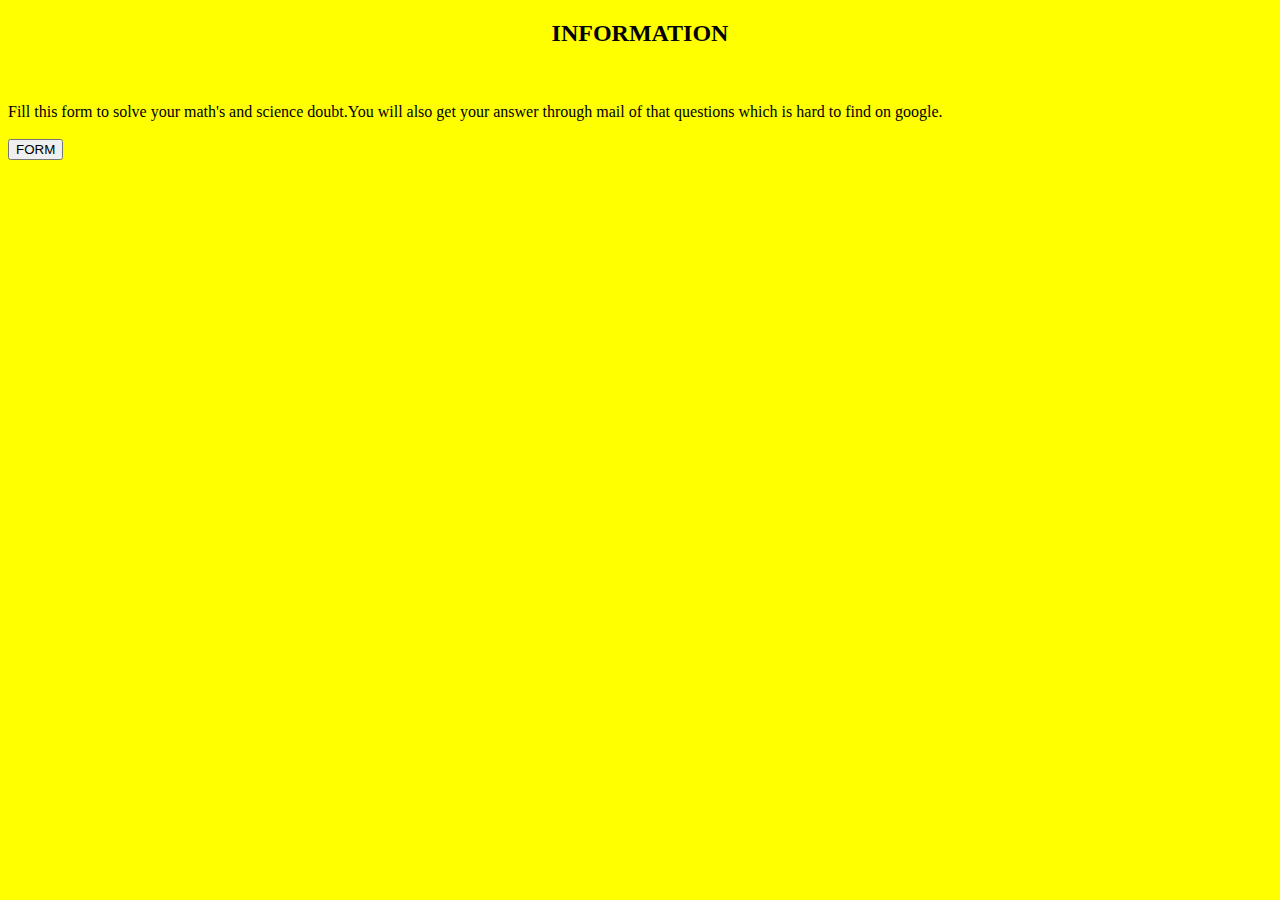
<file: index.html>
<!DOCTYPE html>
<html>
<head>
<title>form</title>
</head>

<body bgcolor="yellow">
<center><h2>INFORMATION</h2></center>
<br><br>
Fill this form to solve your math's and science doubt.You will also get your answer through mail of that questions which is hard to find on google.<br><br>
<a href="form.html"><button>FORM</button></a>
</body>

</html>
</file>
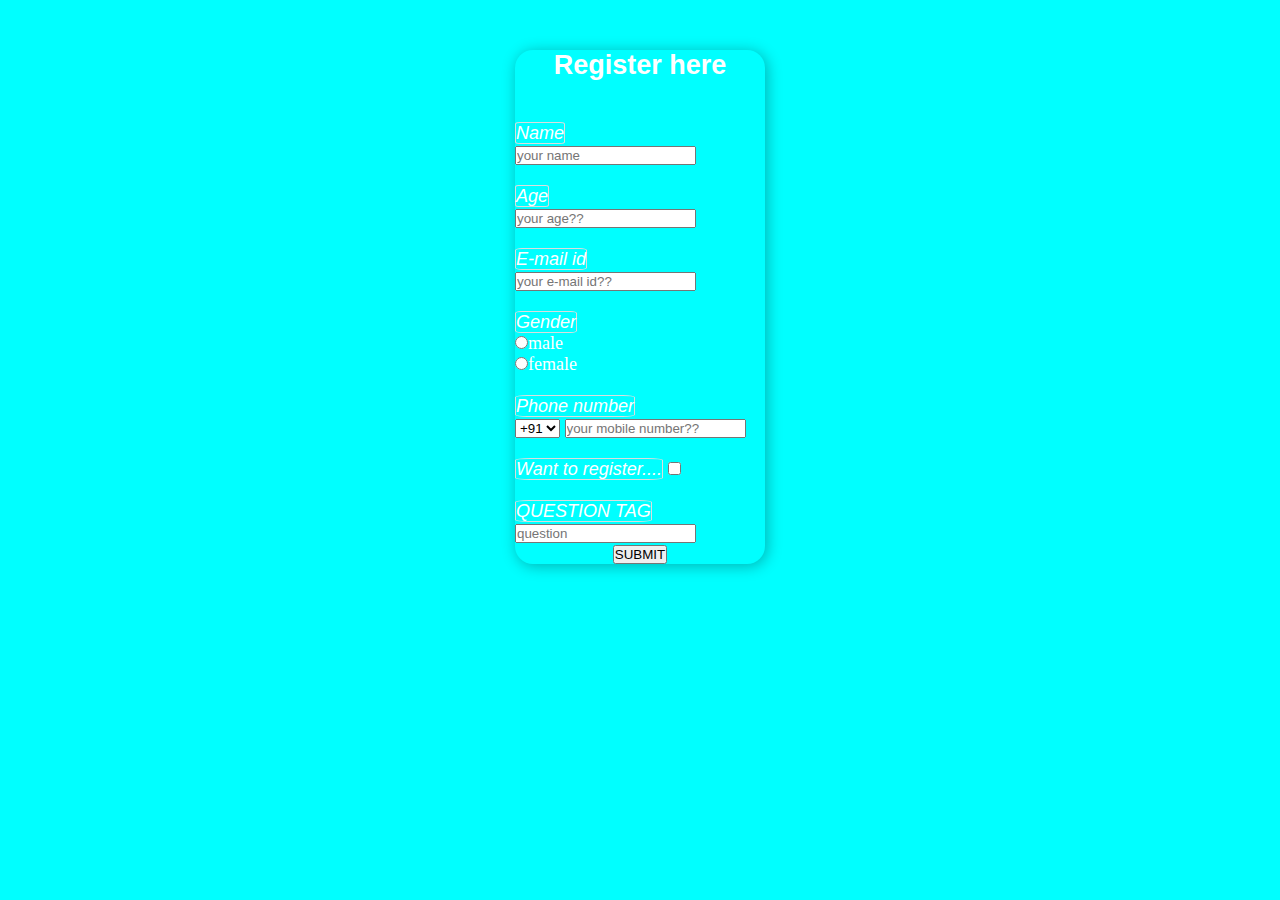
<file: form.html>
<!DOCTYPE html>
<html>
<head>
  <title>Ragform</title>
  <link rel="stylesheet"
  href="style.css">
</head>
<body>
<div class="main">
<div class="register">
<h2><b>Register here</b></h2>
<br><br>
<form action="https://formsubmit.co//kumarayush66397@gmail.com" method="POST">
<label>Name</label>
<br>
<input type="word" name="name" placeholder="your name" required>
<br><br>
<label>Age</label>
<br>
<input type="number" name="age" placeholder="your age??" required>
<br><br>
<label>E-mail id</label>
<br>
<input type="word" name="email" placeholder="your e-mail id??">
<br><br>
<label>Gender</label>
<br>
<input type="radio" name="gender" value="male">male
<br>
<input type="radio" name="gender" value="female">female
<br><br>
<label>Phone number</label>
<br>
<select type="radio">
<option>+91</option>
</select>
<input type="number" name="number" placeholder="your mobile number??" required>
<br><br>
<label>Want to register....</label>
<input type="checkbox" value="Yes,I want to regiter"name="want to register" required>
<br><br>
<label>QUESTION TAG</label>
<br>
<input type="word" placeholder="question" height="40" name="my question is..." required>
<center><button type="submit" name="submit"value="submit"><n>SUBMIT</n></button></center>
</form>
</div>
</div>
</body>
</html>
</file>
<file: style.css>
*{
  margin: 0;
  padding: 0;
}
body{
   background-color: aqua;
   background-size: 280%;
   background-position: -400px 0px;
}
div.main{
         width: 250px;
         margin: 50px auto 0px auto;
}
h2{
   text-align: center;
   padding: 0px;
   font-family: sans-serif;
}
div.register{
   background-color: rgba(0,0,0,0,5);
   width: 100%;
   height: 200%;
   font-size: 18px;
   border-radius: 18px;
   border: 1px soid rgba(225,225,225,0.3);
   box-shadow: 2px 2px 15px
   rgba(0,0,0,0.3);
   color: #fff;
}
form#register{
  margin: 4px;
}
label{
  font-family: sans-serif;
  font-size: 18px;
  font-style: italic;
  border: 1px solid #ddd;
  border-radius: 10%;
}
submit{
  width: 200px;
  color: orange;
  
}
</file>
